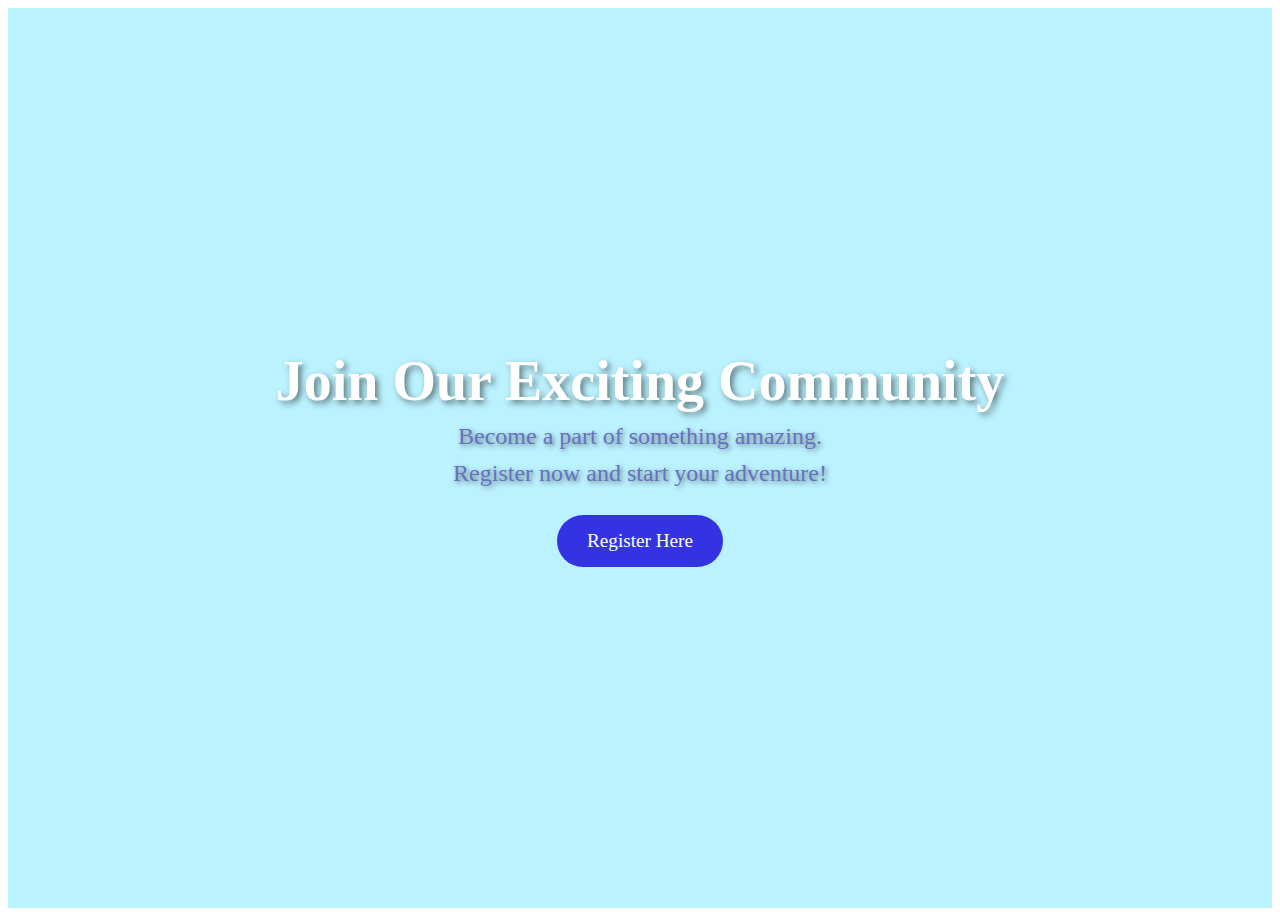
<file: index.html>
<!DOCTYPE html>
<html lang="en">
<head>
    <meta charset="UTF-8">
    <meta name="viewport" content="width=device-width, initial-scale=1.0">
    <title>
        Home Page
    </title>
    <link rel="stylesheet" href="styles.css">
</head>
<body>
    <div class="hero-section">
        <div class="hero-content">
            <h1>Join Our Exciting Community</h1>
            <p>Become a part of something amazing. </p>
            <p>Register now and start your adventure!</p>
            <br>
            <a href="register.html" class="register-button">Register Here</a>
        </div>
    </div>
</body>
</file>
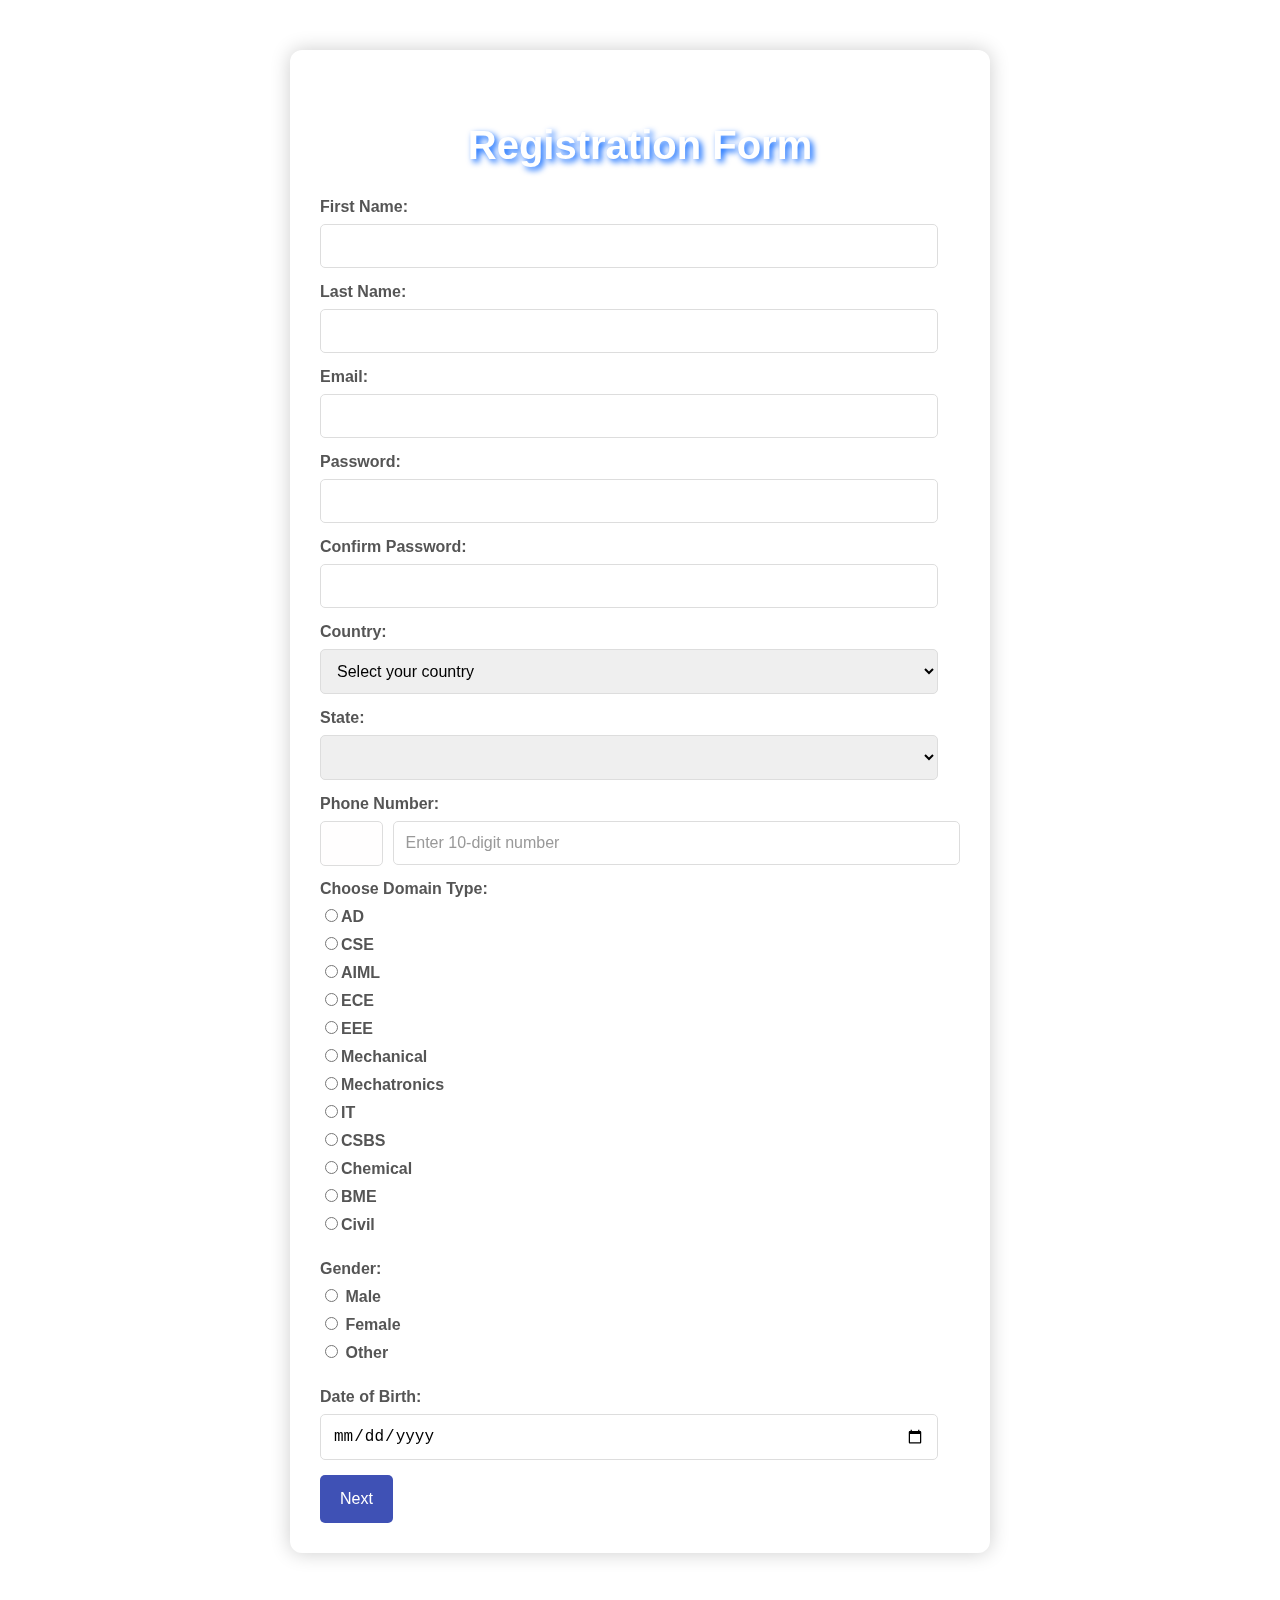
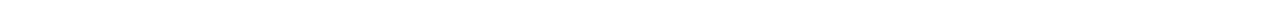
<file: register.html>
<!DOCTYPE html>
<html lang="en">
<head>
    <meta charset="UTF-8">
    <meta name="viewport" content="width=device-width, initial-scale=1.0">
    <title>Registration</title>
    <link rel="stylesheet" href="styles.css">
</head>
<body id="registration-page">
    <div id="formContainer" class="form-container">
        <!-- Page 1 -->
        <form id="page1Form" class="form-page" data-page="1">
            <h2>Registration Form</h2>
            <label for="firstName">First Name:</label>
            <input type="text" id="firstName" name="firstName" required>
            
            <label for="lastName">Last Name:</label>
            <input type="text" id="lastName" name="lastName" required>
            
            <label for="email">Email:</label>
            <input type="email" id="email" name="email" required>
            
            <label for="password">Password:</label>
            <input type="password" id="password" name="password" required>
            
            <label for="confirmPassword">Confirm Password:</label>
            <input type="password" id="confirmPassword" name="confirmPassword" required>
            
            <label for="country">Country:</label>
            <select id="country" name="country" required></select>
            
            <label for="state">State:</label>
            <select id="state" name="state" required></select>
            
            <label for="phone">Phone Number:</label>
    <div id="phoneContainer">
        <span id="phoneExtension"></span> <!-- Default extension -->
        <input type="text" id="phone" placeholder="Enter 10-digit number" maxlength="10" />
    </div>
            
    <label>Choose Domain Type:</label>
    <div class="radio-group">
        <label><input type="radio" name="department" value="AD">AD</label>
<label><input type="radio" name="department" value="CSE">CSE</label>
<label><input type="radio" name="department" value="AIML">AIML</label>
<label><input type="radio" name="department" value="ECE">ECE</label>
<label><input type="radio" name="department" value="EEE">EEE</label>
<label><input type="radio" name="department" value="Mech">Mechanical</label>
<label><input type="radio" name="department" value="ME">Mechatronics</label>
<label><input type="radio" name="department" value="IT">IT</label>
<label><input type="radio" name="department" value="CSBS">CSBS</label>
<label><input type="radio" name="department" value="Chemical">Chemical</label>
<label><input type="radio" name="department" value="BME">BME</label>
<label><input type="radio" name="department" value="Civil">Civil</label>
    </div>
         <br>   
    <label>Gender:</label>
    <div class="radio-group">
                <label><input type="radio" name="gender" value="male" required> Male</label>
                <label><input type="radio" name="gender" value="female" required> Female</label>
                <label><input type="radio" name="gender" value="other" required> Other</label>
            </div>
            <br>

            <label for="dateOfBirth">Date of Birth:</label>
            <input type="date" id="dateOfBirth" name="dateOfBirth" required max="">
            
            <button type="button" id="nextButton">Next</button>
        </form>

        <!-- Page 2 -->
        <form id="page2Form" class="form-page" data-page="2">
            <h2>College Details</h2>
            <label for="collegeName">College Name:</label>
            <input type="text" id="collegeName" name="collegeName" required>
            
            <label>Types of Events:</label>
            <div class="check-box">
                        <form action="#" method="post">
                            <label><input type="checkbox" name="events" value="Conferences"> Conferences</label>
                            <label><input type="checkbox" name="events" value="Seminars"> Seminars</label>
                            <label><input type="checkbox" name="events" value="Workshops"> Workshops</label>
                            <label><input type="checkbox" name="events" value="Webinars"> Webinars</label>
                            <label><input type="checkbox" name="events" value="Networking Events"> Networking Events</label>
                            <label><input type="checkbox" name="events" value="Cultural Festivals"> Cultural Festivals</label>
                            <label><input type="checkbox" name="events" value="Award Ceremonies"> Award Ceremonies</label>
                            <label><input type="checkbox" name="events" value="Social Events"> Social Events</label>
                            <label><input type="checkbox" name="events" value="Sports"> Sports</label>
                            <label><input type="checkbox" name="events" value="Exhibitions"> Exhibitions</label>
                            <label><input type="checkbox" name="events" value="Educational Events"> Educational Events</label>
                            <label><input type="checkbox" name="events" value="Hackathons"> Hackathons</label>
                            <label><input type="checkbox" name="events" value="Community Events"> Community Events</label>
                            <label><input type="checkbox" name="events" value="Group Discussion"> Group Discussion</label>
                        </div>
            
            <label for="topics">Topics:</label>
            <input type="text" id="topics" name="topics" required>
            
            <label for="teamName">Team Name:</label>
            <input type="text" id="teamName" name="teamName" required>
            
            <label for="paymentOption">Payment Option:</label>
            <select id="paymentOption" name="paymentOption" required>
                <option value="">Select payment method</option>
                <option value="creditCard">Credit Card</option>
                <option value="paypal">PayPal\Phonepay\Googlepay</option>
              
            </select>
            
            <div id="qrCodeContainer">
                <label for="scan">Scan this QR code to make the payment:</label>
                <img src="scan.png" alt="QR Code" class="qr-code">
            </div>
            
            <div class="custom-file-input">
                <label for="upload">Upload The Payment Receipt/Screenshot:</label>
                <input type="file" id="upload" name="upload" accept="image/*,video/*,.pdf" required>
            </div><br>
            

            <button type="submit" class="submit-btn">Submit</button>

        </form>
    </div>

    <script src="scripts.js"></script>
</body>
</html>
</file>
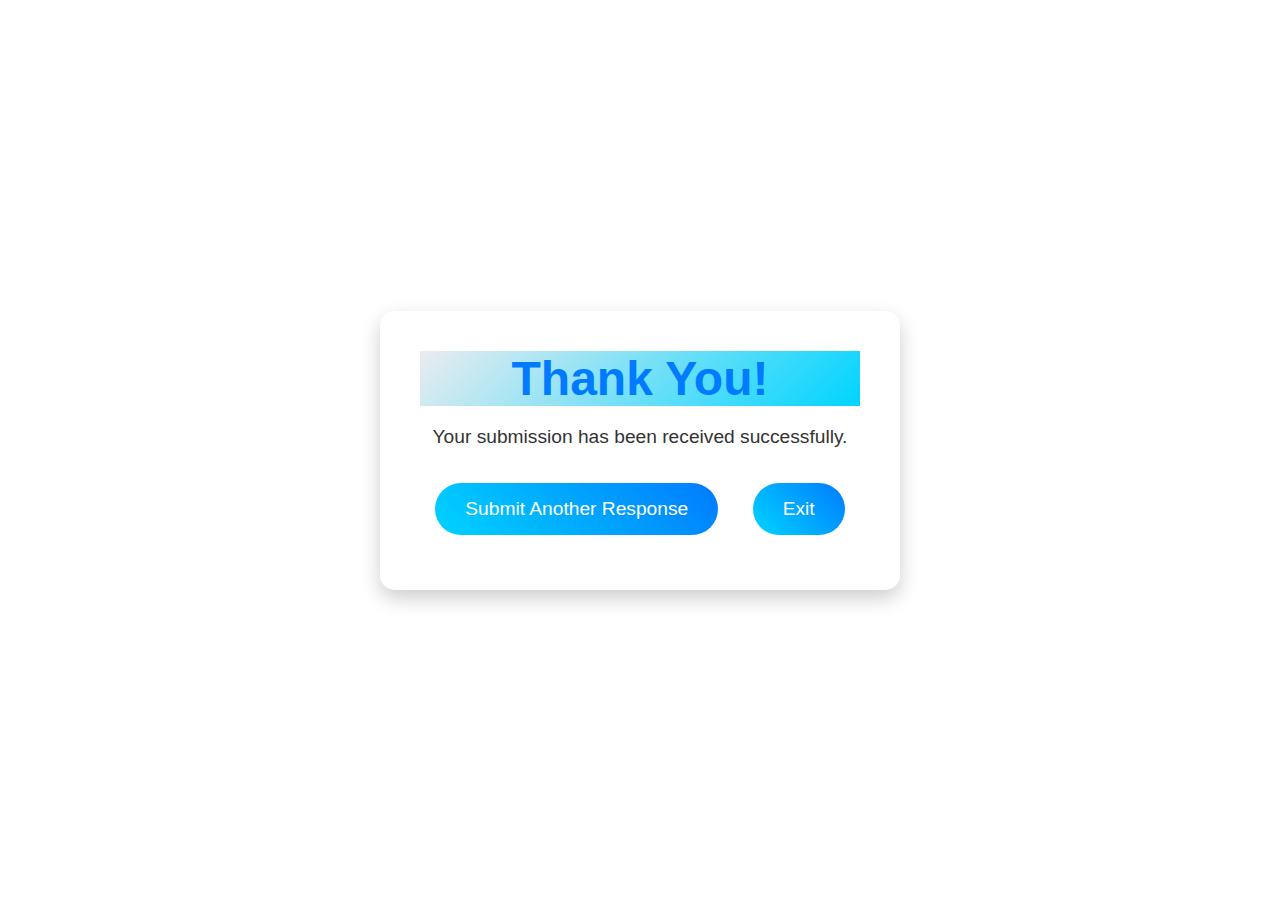
<file: thankyou.html>
<!DOCTYPE html>
<html lang="en">
<head>
    <meta charset="UTF-8">
    <meta name="viewport" content="width=device-width, initial-scale=1.0">
    <title>Thank You!</title>
    <style>
        /* General Reset */
        * {
            margin: 0;
            padding: 0;
            box-sizing: border-box;
        }

        #thank {
            height: 100vh; /* Full viewport height */
            width: 100%;
            font-family: 'Arial', sans-serif;
            background-image: url('https://img.freepik.com/free-vector/abstract-watercolor-pastel-background_87374-139.jpg');
            display: flex;
            background-size: cover; /* Ensures the image covers the entire background */
            background-position: center; /* Centers the image */
            background-repeat: no-repeat;
            justify-content: center;
            align-items: center;
        }

        .container {
            background: rgba(255, 255, 255, 0.9);
            padding: 40px;
            text-align: center;
            align-items: center;
            border-radius: 15px;
            box-shadow: 0px 8px 20px rgba(0, 0, 0, 0.2);
            animation: fadeInUp 1.5s ease-in-out;
            max-width: 600px;
        }

        h1 {
            font-size: 3rem;
            color: #007bff;
            background: linear-gradient(135deg, #eaecef, #00d4ff);
        
            animation: gradientMove 3s ease-in-out infinite;
        }

        p {
            font-size: 1.2rem;
            margin: 20px 0;
            color: #333;
        }

        button {
            padding: 15px 30px;
            margin: 15px;
            font-size: 1.2rem;
            cursor: pointer;
            border: none;
            border-radius: 50px;
            background: linear-gradient(45deg, #00d4ff, #007bff);
            color: white;
            transition: transform 0.3s ease, background 0.3s ease;
        }

        button:hover {
            background: linear-gradient(45deg, #007bff, #00d4ff);
            transform: scale(1.05);
        }

        button:focus {
            outline: none;
        }

        /* Animations */
        @keyframes fadeInUp {
            0% {
                opacity: 0;
                transform: translateY(50px);
            }
            100% {
                opacity: 1;
                transform: translateY(0);
            }
        }

        @keyframes gradientMove {
            0% {
                background-position: 0% 50%;
            }
            100% {
                background-position: 100% 50%;
            }
        }
    </style>
</head>
<body id="thank">
    <div class="container">
        <h1>Thank You!</h1>
        <p>Your submission has been received successfully.</p>

        <!-- Buttons for further actions -->
        <button onclick="submitAnother()">Submit Another Response</button>
        <button onclick="exit()">Exit</button>
    </div>

    <script>
        // Redirect to the registration form
        function submitAnother() {
            window.location.href = 'register.html';  
        }

        // Redirect to the main page
        function exit() {
            window.location.href = 'index.html';  // Redirect to the main page
        }
    </script>
</body>
</html>
</file>
<file: styles.css>
/* General Styles */
#registration-page {
    font-family: 'Arial', sans-serif;
    margin: 0;
    padding: 0;
    background-image: url('https://img.freepik.com/free-vector/abstract-watercolor-pastel-background_87374-139.jpg');
    color: #333;
    display: flex;
    flex-direction: column;
    align-items: center;
    background-size: cover; /* Ensures the image covers the entire background */
    background-position: center; /* Centers the image */
    background-repeat: no-repeat; /* Prevents the image from repeating */
    background-attachment: fixed;
    animation: fadeIn 2s ease-in-out;
}

/* Hero Section */
.hero-section {
    background-image: url('https://img.freepik.com/free-vector/abstract-watercolor-pastel-background_87374-139.jpg');
    height: 100vh; /* Full viewport height */
    width: 100%; /* Full viewport width */
    display: flex;
    flex-direction: column;
    background-size: cover; /* Ensures the image covers the entire background */
    background-position: center; /* Centers the image */
    background-repeat: no-repeat;
    justify-content: center;
    align-items: center;
    text-align: center;
    color: #fff;
    position: relative;
    overflow: hidden;
    animation: slideIn 1.5s ease-out;
}

.hero-section::before {
    content: '';
    position: absolute;
    top: 0;
    left: 0;
    width: 100%;
    height: 100%;
    background: rgba(120, 230, 255, 0.5);
    z-index: -1;
}

.hero-content {
    position: relative;
    z-index: 2;
}

.hero-section h1 {
    font-size: 3.5em;
    margin: 0;
    color: #ffffff;
    text-shadow: 3px 3px 6px rgba(0, 0, 0, 0.5);
    animation: textGlow 1.5s ease-in-out infinite alternate;
}

.hero-section p {
    font-size: 1.5em;
    margin: 10px 0;
    color: #6771bf;
    text-shadow: 2px 2px 5px rgba(0, 0, 0, 0.5);
    animation: textFadeIn 2s ease-in-out;
}

.register-button {
    background-color: #3333e4;
    color: #fff;
    padding: 15px 30px;
    border-radius: 30px;
    font-size: 1.2em;
    text-decoration: none;
    display: inline-block;
    transition: background-color 0.3s, transform 0.3s;
    animation: buttonPopIn 1s ease-in-out;
}

.register-button:hover {
    background-color: #4549c5;
    transform: scale(1.05);
}

/* Form Container */
.form-container {
    width: 50%;
    max-width: 900px;
    margin: 50px auto;
    padding: 30px;
    background-color: #fff;
    border-radius: 12px;
    box-shadow: 0 0 20px rgba(0, 0, 0, 0.2);
    transition: transform 0.3s ease, box-shadow 0.3s ease;
    position: relative;
    z-index: 1;
    animation: fadeInUp 1.5s ease-out;
}

.form-container:hover {
    transform: translateY(-5px);
    box-shadow: 0 0 25px rgba(0, 0, 0, 0.3);
}



h2 {
    margin-bottom: 20px;
    text-align: center;
    font-size: 2.5em;
    font-weight: bold;
    padding: 10px 0;
    color: #ffffff;
    text-shadow: 3px 3px 6px rgb(0, 98, 255);
}
/* Phone Number Container */
#phoneContainer {
    display: flex;
    gap: 10px;
    align-items: center;
    animation: phoneNumberAnimation 1s ease-in-out;
}

/* Phone Extension Input */
#phoneExtension {
    width: 40px; /* Fixed width */
    height: 19px;
    margin-top: -15px;
    padding: 12px;
    border: 1px solid #ddd;
    border-radius: 5px;
    background-color: #fffefe;
    font-size: 16px;
}


label {
    display: block;
    margin-bottom: 8px;
    font-weight: bold;
    color: #555;
}

input[type="text"],
input[type="email"],
input[type="password"],
input[type="date"],
input[type="tel"],
textarea,
select {
    width: calc(100% - 22px);
    padding: 12px;
    margin-bottom: 15px;
    border: 1px solid #ddd;
    border-radius: 5px;
    font-size: 16px;
    transition: border-color 0.3s ease, box-shadow 0.3s ease;
    box-sizing: border-box;
    animation: inputFocus 0.5s ease-in-out;
}

input:focus,
textarea:focus,
select:focus {
    border-color: #3f51b5;
    box-shadow: 0 0 5px rgba(63, 81, 181, 0.5);
    outline: none;
}

input[type="text"]::placeholder,
input[type="email"]::placeholder,
input[type="password"]::placeholder,
input[type="date"]::placeholder,
input[type="tel"]::placeholder,
textarea::placeholder {
    color: #999;
}

textarea {
    resize: vertical;
}

.phone-number {
    display: flex;
    gap: 10px;
    animation: phoneNumberAnimation 1s ease-in-out;
}

.phone-number input[type="text"] {
    flex: 0 1 100px;
    background-color: #f0f0f0;
}

.phone-number input[type="tel"] {
    flex: 1;
    background-color: #fafafa;
}

button {
    background-color: #3f51b5;
    color: #fff;
    padding: 15px 20px;
    border: none;
    border-radius: 5px;
    cursor: pointer;
    font-size: 16px;
    transition: background-color 0.3s, transform 0.3s;
    animation: buttonSlideIn 1s ease-out;
}

button:hover {
    background-color: #303f9f;
    transform: scale(1.05);
}

/* Advanced Custom Radio Button */
.custom-radio input {
    display: none;
}

.custom-radio label {
    display: inline-block;
    position: relative;
    padding-left: 35px;
    cursor: pointer;
    font-size: 16px;
    line-height: 25px;
    color: #555;
    transition: color 0.3s ease;
}

.custom-radio label:before {
    content: '';
    position: absolute;
    left: 0;
    top: 50%;
    transform: translateY(-50%);
    width: 25px;
    height: 25px;
    border-radius: 50%;
    background-color: #ddd;
    border: 2px solid #007bff;
    box-shadow: 0 0 5px rgba(0, 0, 0, 0.2);
    transition: background-color 0.3s ease, border-color 0.3s ease, box-shadow 0.3s ease;
}

.custom-radio input:checked + label:before {
    background-color: #007bff;
    border-color: #0056b3;
    box-shadow: 0 0 8px rgba(0, 0, 0, 0.3);
}

.custom-radio label:after {
    content: '';
    position: absolute;
    left: 9px;
    top: 50%;
    transform: translateY(-50%);
    width: 12px;
    height: 12px;
    border-radius: 50%;
    background-color: white;
    opacity: 0;
    transition: opacity 0.3s ease;
}

.custom-radio input:checked + label:after {
    opacity: 1;
}

/* Hover and focus effects for the radio button */
.custom-radio input + label:hover:before,
.custom-radio input:focus + label:before {
    border-color: #00d4ff;
    box-shadow: 0 0 8px rgba(0, 212, 255, 0.5);
    color: #007bff; /* Change text color on hover/focus */
}

.custom-radio input:focus + label:before {
    outline: 2px solid #007bff;
    outline-offset: 2px;
}
/* Advanced Custom Radio Button */
.custom-radio input {
    display: none;
}

input
{
accent-color:rgb(23, 42, 188);
mix-blend-mode: multiply;
}

.qr-code{
    max-width: 100px; /* Adjust the size as per your design */
    height: auto;
    display: block;
    margin: 10px 0;
}

.custom-radio label {
    display: inline-block;
    position: relative;
    padding-left: 35px;
    cursor: pointer;
    font-size: 16px;
    line-height: 25px;
    color: #555;
    transition: color 0.3s ease;
}

.custom-radio label:before {
    content: '';
    position: absolute;
    left: 0;
    top: 50%;
    transform: translateY(-50%);
    width: 25px;
    height: 25px;
    border-radius: 50%;
    background-color: #ddd;
    border: 2px solid #007bff;
    box-shadow: 0 0 5px rgba(0, 0, 0, 0.2);
    transition: background-color 0.3s ease, border-color 0.3s ease, box-shadow 0.3s ease;
}

.custom-radio input:checked + label:before {
    background-color: #007bff;
    border-color: #0056b3;
    box-shadow: 0 0 8px rgba(0, 0, 0, 0.3);
}

.custom-radio label:after {
    content: '';
    position: absolute;
    left: 9px;
    top: 50%;
    transform: translateY(-50%);
    width: 12px;
    height: 12px;
    border-radius: 50%;
    background-color: white;
    opacity: 0;
    transition: opacity 0.3s ease;
}

.custom-radio input:checked + label:after {
    opacity: 1;
}

/* Hover and focus effects for the radio button */
.custom-radio input + label:hover:before,
.custom-radio input:focus + label:before {
    border-color: #00d4ff;
    box-shadow: 0 0 8px rgba(0, 212, 255, 0.5);
    color: #007bff; /* Change text color on hover/focus */
}

.custom-radio input:focus + label:before {
    outline: 2px solid #007bff;
    outline-offset: 2px;
}



/* Custom Checkbox */
.custom-checkbox input {
    display: none;
}

.custom-checkbox label {
    display: inline-block;
    position: relative;
    padding-left: 35px;
    cursor: pointer;
}

.custom-checkbox label:before {
    content: '';
    position: absolute;
    left: 0;
    top: 0;
    width: 25px;
    height: 25px;
    border-radius: 5px;
    background-color: #ddd;
    border: 2px solid #007bff;
    transition: background 0.3s ease, border-color 0.3s ease;
}

.custom-checkbox input:checked + label:before {
    background-color: #007bff;
}

.custom-checkbox label:after {
    content: '\2713'; /* Unicode checkmark */
    position: absolute;
    left: 5px;
    top: 0;
    font-size: 2rem;
    line-height: 25px;
    color: white;
    opacity: 0;
    transition: opacity 0.3s ease;
}

.custom-checkbox input:checked + label:after {
    opacity: 1;
}

/* Hover and focus effects for the checkbox */
.custom-checkbox input + label:hover:before,
.custom-checkbox input:focus + label:before {
    border-color: #00d4ff;
}




/* Additional Styles */
input[type="file"] {
    padding: 0;
}

input[type="file"]::before {
    content: 'Upload File';
    display: inline-block;
    padding: 8px 12px;
    background-color: #3f51b5;
    color: #fff;
    border-radius: 5px;
    font-size: 16px;
    text-align: center;
}

input[type="file"]::-webkit-file-upload-button {
    display: none;
}

/* Keyframes */
@keyframes fadeIn {
    from {
        opacity: 0;
    }
    to {
        opacity: 1;
    }
}

@keyframes slideIn {
    from {
        transform: translateY(-50px);
        opacity: 0;
    }
    to {
        transform: translateY(0);
        opacity: 1;
    }
}

@keyframes textGlow {
    from {
        text-shadow: 3px 3px 6px rgba(0, 0, 0, 0.5);
    }
    to {
        text-shadow: 3px 3px 20px rgba(255, 105, 180, 0.8);
    }
}

@keyframes textFadeIn {
    from {
        opacity: 0;
        transform: translateY(20px);
    }
    to {
        opacity: 1;
        transform: translateY(0);
    }
}

@keyframes buttonPopIn {
    from {
        transform: scale(0.9);
        opacity: 0;
    }
    to {
        transform: scale(1);
        opacity: 1;
    }
}

@keyframes fadeInUp {
    from {
        opacity: 0;
        transform: translateY(20px);
    }
    to {
        opacity: 1;
        transform: translateY(0);
    }
}

@keyframes gradientAnimation {
    0% {
        background: linear-gradient(45deg, #ff6f61, #debb2e);
    }
    50% {
        background: linear-gradient(45deg, #debb2e, #ff6f61);
    }
    100% {
        background: linear-gradient(45deg, #ff6f61, #debb2e);
    }
}

@keyframes inputFocus {
    0% {
        border-color: #ddd;
    }
    100% {
        border-color: #3f51b5;
    }
}

@keyframes phoneNumberAnimation {
    from {
        transform: scale(0.95);
        opacity: 0;
    }
    to {
        transform: scale(1);
        opacity: 1;
    }
}

@keyframes buttonSlideIn {
    from {
        transform: translateX(-50px);
        opacity: 0;
    }
    to {
        transform: translateX(0);
        opacity: 1;
    }
}

@keyframes radioGroupFadeIn {
    from {
        opacity: 0;
        transform: translateY(10px);
    }
    to {
        opacity: 1;
        transform: translateY(0);
    }
}
</file>
